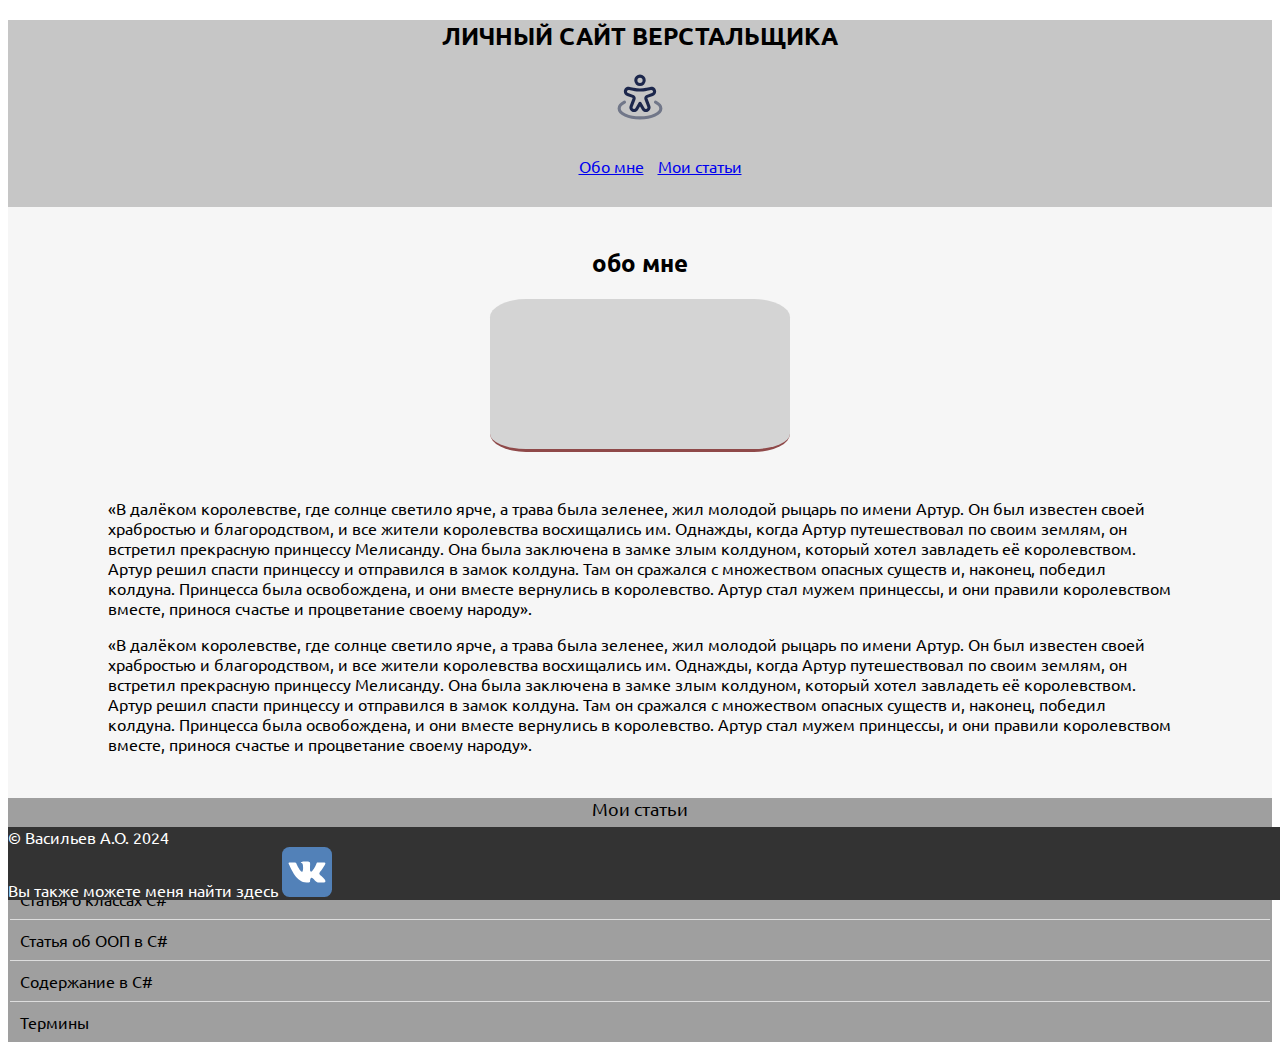
<file: index.html>
<!DOCTYPE html>
<html lang="ru">

<head>
    <meta charset="UTF-8">
    <meta name="viewport" content="width=device-width, initial-scale=1.0">
    <link rel="stylesheet" href="css/style.css">
    <link rel="preconnect" href="https://fonts.googleapis.com">
    <link rel="preconnect" href="https://fonts.gstatic.com" crossorigin>
    <link
        href="https://fonts.googleapis.com/css2?family=Ubuntu:ital,wght@0,300;0,400;0,500;0,700;1,300;1,400;1,500;1,700&display=swap"
        rel="stylesheet">
    <title>web-1</title>

</head>

<body>
    <header>
        <div class=" block">
            <h1>Личный сайт верстальщика</h1>
            <a href="img/people-nearby-svgrepo-com.svg"  download="img/people-nearby-svgrepo-com.svg"><img src="img/people-nearby-svgrepo-com.svg" alt="фон">
            </a>
            <nav>
                <ul>
                    <li><a href="#sectionOne">Обо мне</a></li>
                    <li><a href="#sectionTwo">Мои статьи</a></li>
                </ul>
            </nav>
        </div>

    </header>

    <main>
        <section id="sectionOne">
            <div class="container">
                <div class="block-1">
                    <h2>обо мне</h2>
                    <div class="gray">
                        <p></p>
                    </div>
                </div>
            </div>
            <div class="mper">
                <p>«В далёком королевстве, где солнце светило ярче, а трава была зеленее, жил молодой рыцарь по имени
                    Артур. Он был известен своей храбростью и благородством, и все жители королевства восхищались им.
                    Однажды, когда Артур путешествовал по своим землям, он встретил прекрасную принцессу Мелисанду. Она
                    была заключена в замке злым колдуном, который хотел завладеть её королевством.
                    Артур решил спасти принцессу и отправился в замок колдуна. Там он сражался с множеством опасных
                    существ и, наконец, победил колдуна.
                    Принцесса была освобождена, и они вместе вернулись в королевство. Артур стал мужем принцессы, и они
                    правили королевством вместе, принося счастье и процветание своему народу».
                </p>
                <p>«В далёком королевстве, где солнце светило ярче, а трава была зеленее, жил молодой рыцарь по имени
                    Артур. Он был известен своей храбростью и благородством, и все жители королевства восхищались им.
                    Однажды, когда Артур путешествовал по своим землям, он встретил прекрасную принцессу Мелисанду. Она
                    была заключена в замке злым колдуном, который хотел завладеть её королевством.
                    Артур решил спасти принцессу и отправился в замок колдуна. Там он сражался с множеством опасных
                    существ и, наконец, победил колдуна.
                    Принцесса была освобождена, и они вместе вернулись в королевство. Артур стал мужем принцессы, и они
                    правили королевством вместе, принося счастье и процветание своему народу».
                </p>
            </div>
        </section>
        <section id="sectionTwo">
            <div class="article-list">
                <p class="p-center">Мои статьи</p>
                <ul>
                    <li><a href="articles/artical1.html">Статья о C#</a></li>
                    <li><a href="articles/articalClass.html">Статья о классах C#</a></li>
                    <li><a href="articles/articalOOP.html">Статья об ООП в C#</a></li>
                    <li><a href="articles/articalContent.html">Содержание в C#</a></li>
                    <li><a href="articles/articalTerms.html">Термины</a></li>
                </ul>
            </div>
        </section>
    </main>
    <footer class="footer">
        <p>&copy; <span>Васильев А.О. 2024</span></p>
        <p><span>Вы также можете меня найти здесь  <a href="https://vk.com/artemkafr" target="_blank" ><img src="img/vk-svgrepo-com.svg" alt=""></a></span></p>
    </footer>
</body>

</html>
</file>
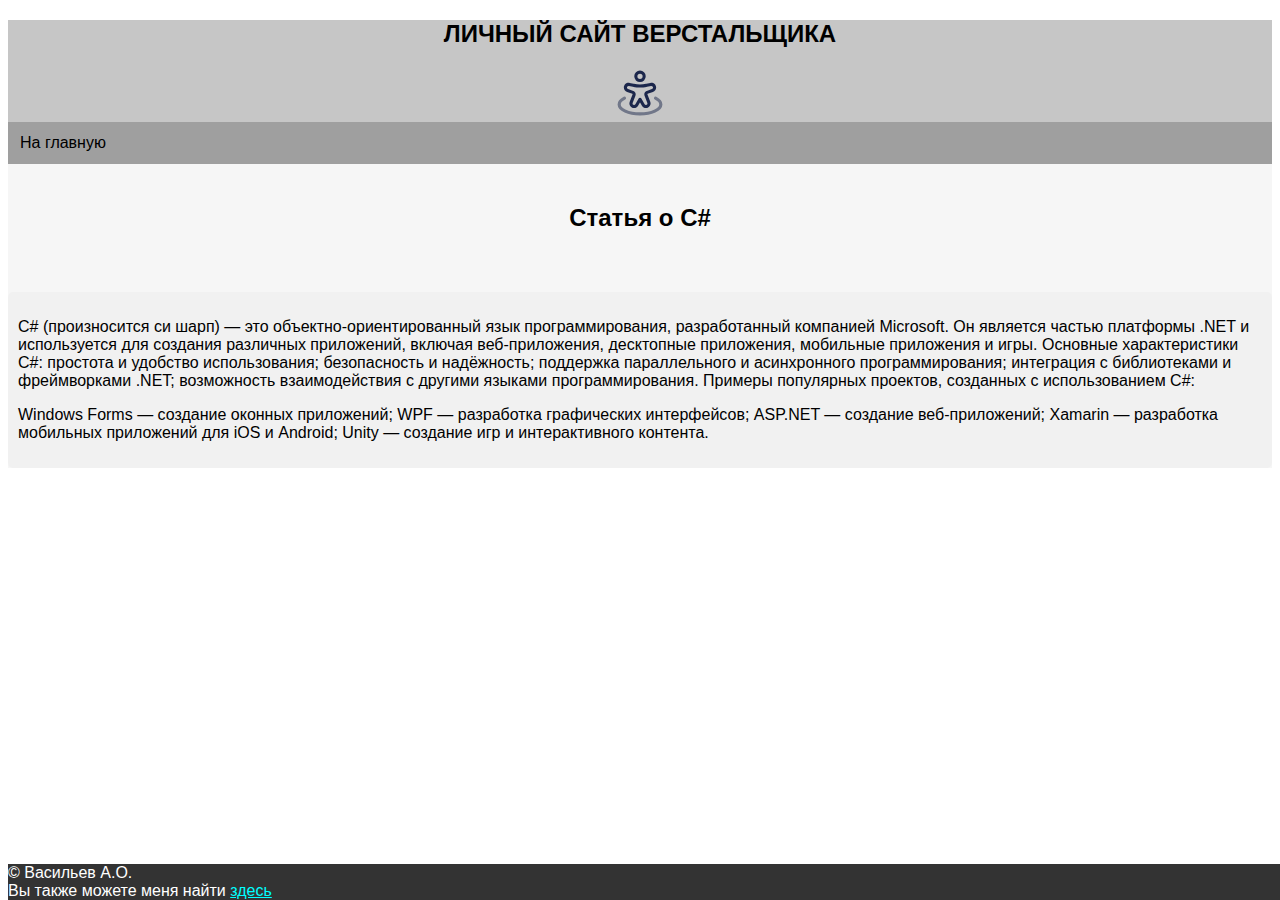
<file: articles/artical1.html>
<!DOCTYPE html>
<html lang="ru">

<head>
    <meta charset="UTF-8">
    <meta name="viewport" content="width=device-width, initial-scale=1.0">
    <link rel="stylesheet" href="../css/style_articles.css">
    <title>web-1</title>

</head>

<body>
<header>
        <div class=" block">
    <h1>Личный сайт верстальщика</h1>
    <img src="../img/people-nearby-svgrepo-com.svg" alt="фон">
    </div>
</header>

<main>
    <section>
    <div class="headers">
        <nav>
            <ul>
                <li><a href="../index.html"> На главную</a></li>  
            </ul>
        </nav>
    </div>
    </section>
    <section class="container-1_todelete">
        <div class="container">
            <div class="block-1">
                <h2>Статья о C#</h2>
                
            </div>
        </div>
        
<div class="mper">
    <p >
        C# (произносится си шарп) — это объектно-ориентированный язык программирования, разработанный компанией Microsoft. Он является частью платформы .NET и используется для создания различных приложений, включая веб-приложения, десктопные приложения, мобильные приложения и игры.
Основные характеристики C#:
простота и удобство использования;
безопасность и надёжность;
поддержка параллельного и асинхронного программирования;
интеграция с библиотеками и фреймворками .NET;
возможность взаимодействия с другими языками программирования.
Примеры популярных проектов, созданных с использованием C#:
    </p>
    <p>
        Windows Forms — создание оконных приложений;
WPF — разработка графических интерфейсов;
ASP.NET — создание веб-приложений;
Xamarin — разработка мобильных приложений для iOS и Android;
Unity — создание игр и интерактивного контента.
    </p>
</div>

<footer class="footer">
    <p>&copy; <span>Васильев А.О.</span></p>
    <p><span>Вы также можете меня найти <a href="https://www.inueco.ru/" target="_blank">здесь</a></span></p>
</footer>
</body>

</html>
</file>
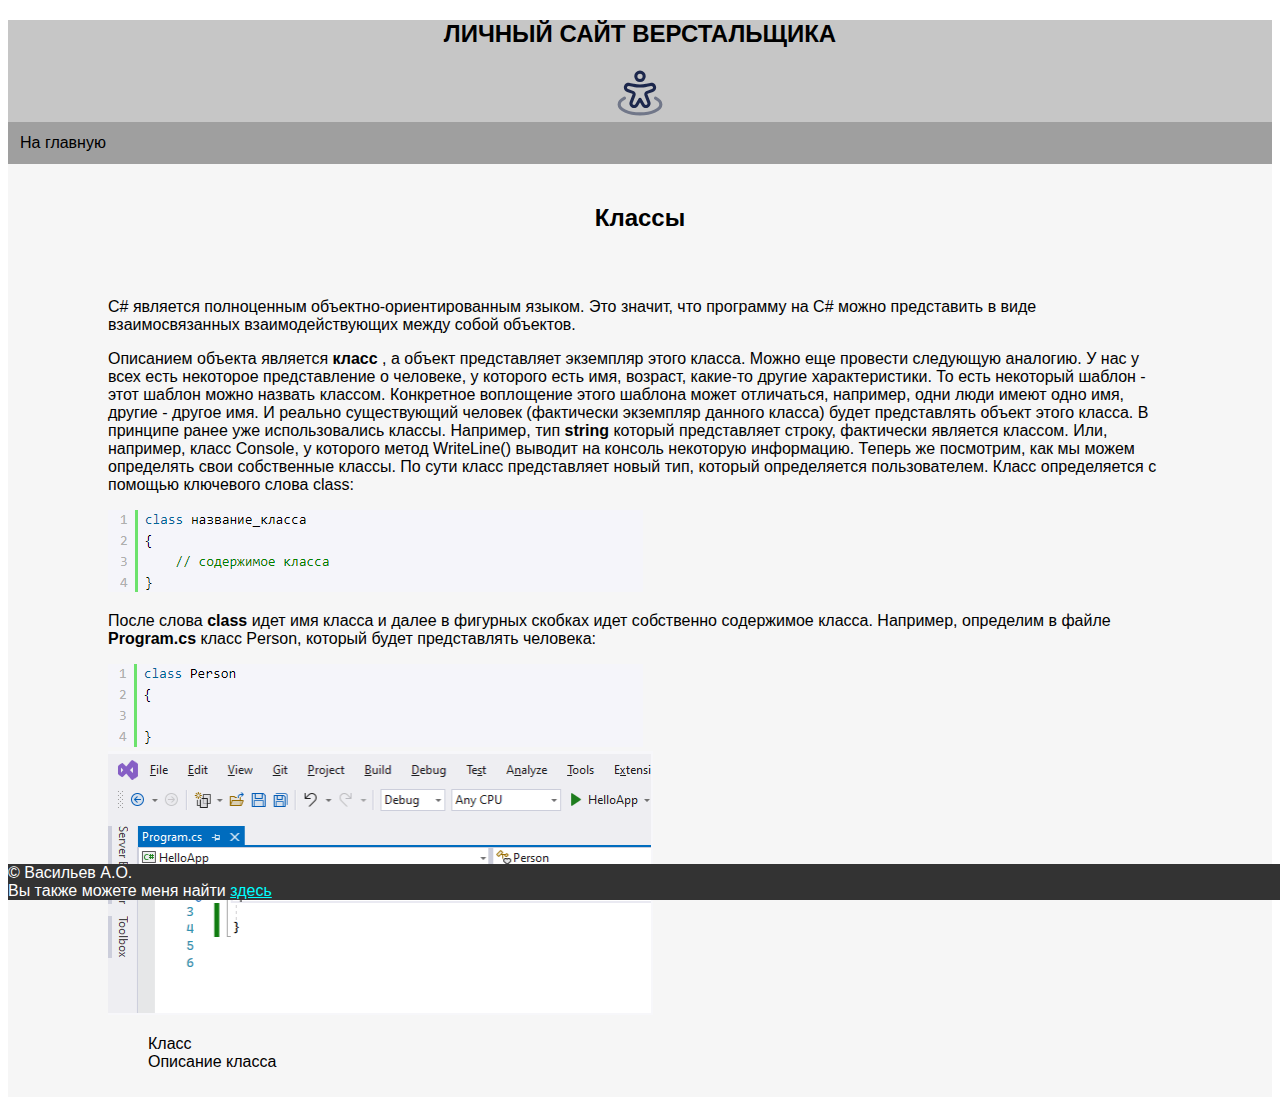
<file: articles/articalClass.html>
<!DOCTYPE html>
<html lang="ru">

<head>
    <meta charset="UTF-8">
    <meta name="viewport" content="width=device-width, initial-scale=1.0">
    <link rel="stylesheet" href="../css/style_articles.css">
    <title>Классы C#</title>

</head>

<body>
<header>
        <div class=" block">
    <h1>Личный сайт верстальщика</h1>
    <img src="../img/people-nearby-svgrepo-com.svg" alt="фон">
    </div>
</header>

<main>
    <section>
    <div class="headers">
        <nav>
            <ul>
                <li><a href="../index.html"> На главную</a></li>  
            </ul>
        </nav>
    </div>
    </section>
    <section class="container-1_todelete">
        <div class="container">
            <div class="block-1">
                <h2>Классы</h2>
            </div>
        </div>
      <div  class="mper_class">
    <p>
        C# является полноценным объектно-ориентированным языком. Это значит, что программу на C# можно представить в виде взаимосвязанных взаимодействующих между собой объектов.</p><p>Описанием объекта является <strong>класс</strong>
        , а объект представляет экземпляр этого класса. Можно еще провести следующую аналогию. У нас у всех есть некоторое представление о человеке, у которого есть имя, возраст, какие-то другие характеристики. То есть некоторый шаблон - этот шаблон можно назвать классом. Конкретное воплощение этого шаблона может отличаться, например, одни люди имеют одно имя, другие - другое имя. И реально существующий человек (фактически экземпляр данного класса) будет представлять объект этого класса.
        В принципе ранее уже использовались классы. Например, тип
    <strong>string</strong>
    который представляет строку, фактически является классом. Или, например, класс Console, у которого метод WriteLine() выводит на консоль некоторую информацию. Теперь же посмотрим, как мы можем определять свои собственные классы.
    По сути класс представляет новый тип, который определяется пользователем. Класс определяется с помощью ключевого слова сlass:
</p>
<img src="../img/class-1.PNG" alt="Фото класса">

<p>
    После слова <strong>class</strong> идет имя класса и далее в фигурных скобках идет собственно содержимое класса. Например, определим в файле <strong>Program.cs</strong> класс Person, который будет представлять человека:
</p>
<img src="../img/class-2.PNG" alt="Фото в Program.cs">
    <img  src="../img/class-3.PNG" alt="с#">
    <figure>Класс <figcaption>Описание класса</figcaption></figure>
</div>
<footer class="footer">
    <p>&copy; <span>Васильев А.О.</span></p>
    <p><span>Вы также можете меня найти <a href="https://www.inueco.ru/" target="_blank">здесь</a></span></p>
    
</footer>
</body>

</html>
</file>
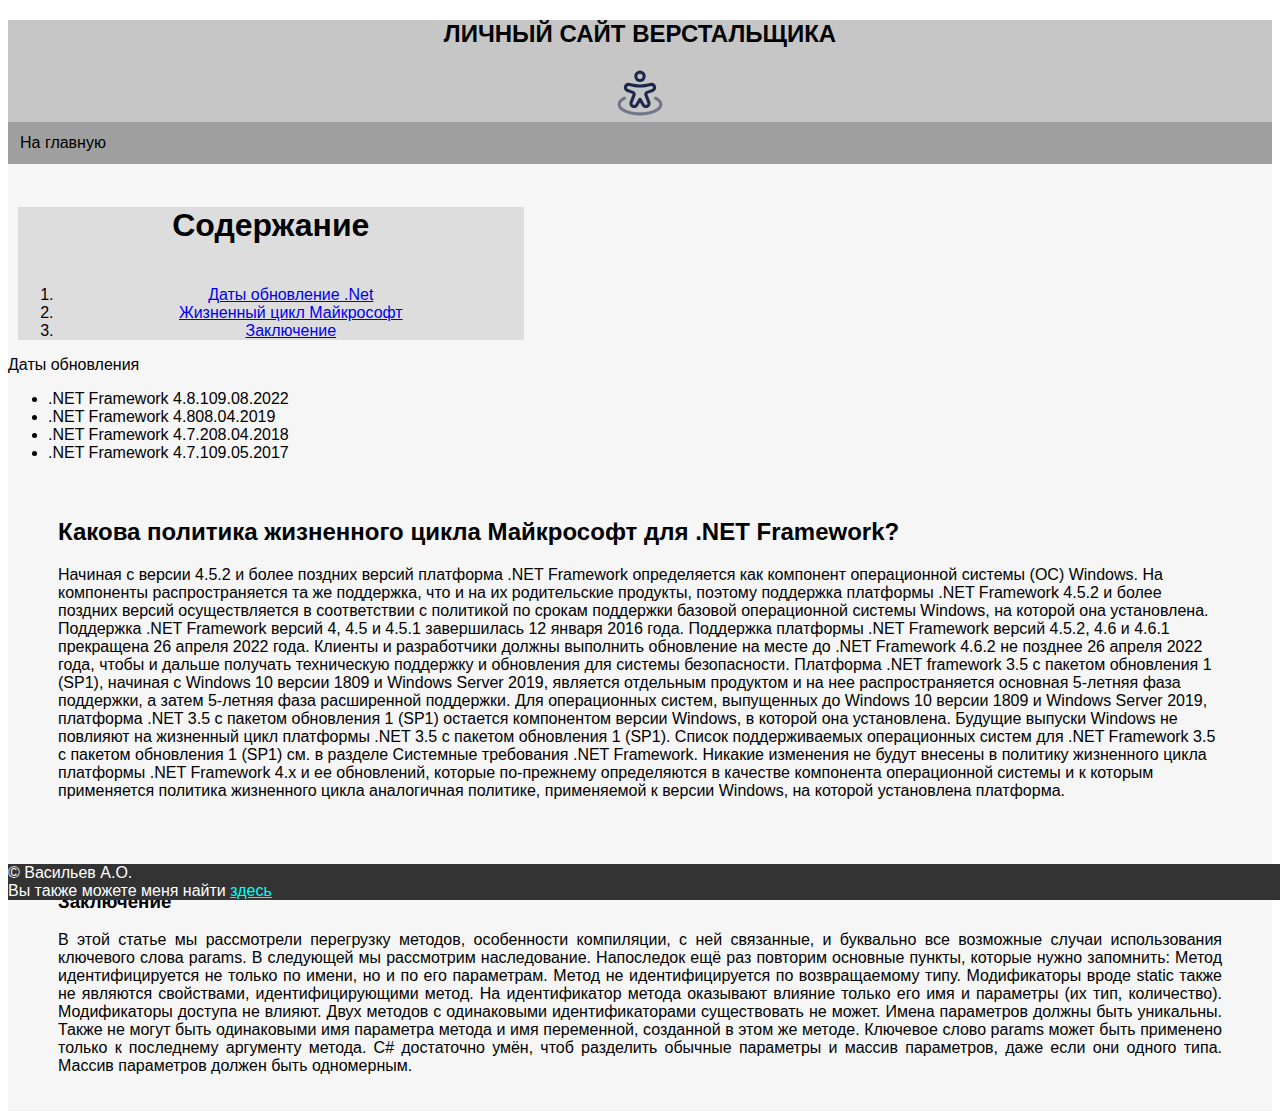
<file: articles/articalContent.html>
<!DOCTYPE html>
<html lang="ru">

<head>
    <meta charset="UTF-8">
    <meta name="viewport" content="width=device-width, initial-scale=1.0">
    <link rel="stylesheet" href="../css/style_articles.css">
    <title>Классы C#</title>

</head>

<body>
    <header>
        <div class=" block">
            <h1>Личный сайт верстальщика</h1>
            <img src="../img/people-nearby-svgrepo-com.svg" alt="фон">
        </div>
    </header>

    <main>
        <section>
            <div class="headers">
                <nav>
                    <ul>
                        <li><a href="../index.html"> На главную</a></li>
                    </ul>
                </nav>
            </div>
        </section>
        <div class="artical-content">
            <h4>Содержание</h4>
            <nav class="margin_nav">
                <ol>
                    <li><a href="#sectionOne">Даты обновление .Net</a></li>
                    <li><a href="#sectionTwo">Жизненный цикл Майкрософт</a></li>
                    <li><a href="#sectionThree">Заключение</a></li>
                </ol>
            </nav>
        </div>
        </section>
        <section id="sectionOne">
            <p> Даты обновления
            <ul>
                <li>.NET Framework 4.8.1<time datetime="2022-08-09">09.08.2022</time></li>
                <li>.NET Framework 4.8<time datetime="2019-04-08">08.04.2019</time></li>
                <li>.NET Framework 4.7.2<time datetime="2018-04-08">08.04.2018</time></li>
                <li>.NET Framework 4.7.1<time datetime="2017-05-09">09.05.2017</time></li>
            </ul>
            </p>
        </section>
        <section id="sectionTwo">
            <p>
            <h2>Какова политика жизненного цикла Майкрософт для .NET Framework?</h2>
            Начиная с версии 4.5.2 и более поздних версий платформа .NET Framework определяется как компонент
            операционной системы (ОС) Windows. На компоненты распространяется та же поддержка, что и на их родительские
            продукты, поэтому поддержка платформы .NET Framework 4.5.2 и более поздних версий осуществляется в
            соответствии с политикой по срокам поддержки базовой операционной системы Windows, на которой она
            установлена.

            Поддержка .NET Framework версий 4, 4.5 и 4.5.1 завершилась 12 января 2016 года.

            Поддержка платформы .NET Framework версий 4.5.2, 4.6 и 4.6.1 прекращена 26 апреля 2022 года. Клиенты и
            разработчики должны выполнить обновление на месте до .NET Framework 4.6.2 не позднее 26 апреля 2022 года,
            чтобы и дальше получать техническую поддержку и обновления для системы безопасности.

            Платформа .NET framework 3.5 с пакетом обновления 1 (SP1), начиная с Windows 10 версии 1809 и Windows Server
            2019, является отдельным продуктом и на нее распространяется основная 5-летняя фаза поддержки, а затем
            5-летняя фаза расширенной поддержки. Для операционных систем, выпущенных до Windows 10 версии 1809 и Windows
            Server 2019, платформа .NET 3.5 с пакетом обновления 1 (SP1) остается компонентом версии Windows, в которой
            она установлена.

            Будущие выпуски Windows не повлияют на жизненный цикл платформы .NET 3.5 с пакетом обновления 1 (SP1).
            Список поддерживаемых операционных систем для .NET Framework 3.5 с пакетом обновления 1 (SP1) см. в разделе
            Системные требования .NET Framework.

            Никакие изменения не будут внесены в политику жизненного цикла платформы .NET Framework 4.x и ее обновлений,
            которые по-прежнему определяются в качестве компонента операционной системы и к которым применяется политика
            жизненного цикла аналогичная политике, применяемой к версии Windows, на которой установлена платформа.
            </p>
        </section>
        <section id="sectionThree">
            <h3>Заключение</h3>
            <p>В этой статье мы рассмотрели перегрузку методов, особенности компиляции, с ней связанные, и буквально все
                возможные случаи использования ключевого слова params. В следующей мы рассмотрим наследование.
                Напоследок ещё раз повторим основные пункты, которые нужно запомнить:

                Метод идентифицируется не только по имени, но и по его параметрам.
                Метод не идентифицируется по возвращаемому типу.
                Модификаторы вроде static также не являются свойствами, идентифицирующими метод.
                На идентификатор метода оказывают влияние только его имя и параметры (их тип, количество). Модификаторы
                доступа не влияют. Двух методов с одинаковыми идентификаторами существовать не может.
                Имена параметров должны быть уникальны. Также не могут быть одинаковыми имя параметра метода и имя
                переменной, созданной в этом же методе.
                Ключевое слово params может быть применено только к последнему аргументу метода.
                C# достаточно умён, чтоб разделить обычные параметры и массив параметров, даже если они одного типа.
                Массив параметров должен быть одномерным.</p>
        </section>
        </div>
        <footer class="footer">
            <p>&copy; <span>Васильев А.О.</span></p>
            <p><span>Вы также можете меня найти <a href="https://www.inueco.ru/" target="_blank">здесь</a></span></p>

        </footer>
</body>

</html>
</file>
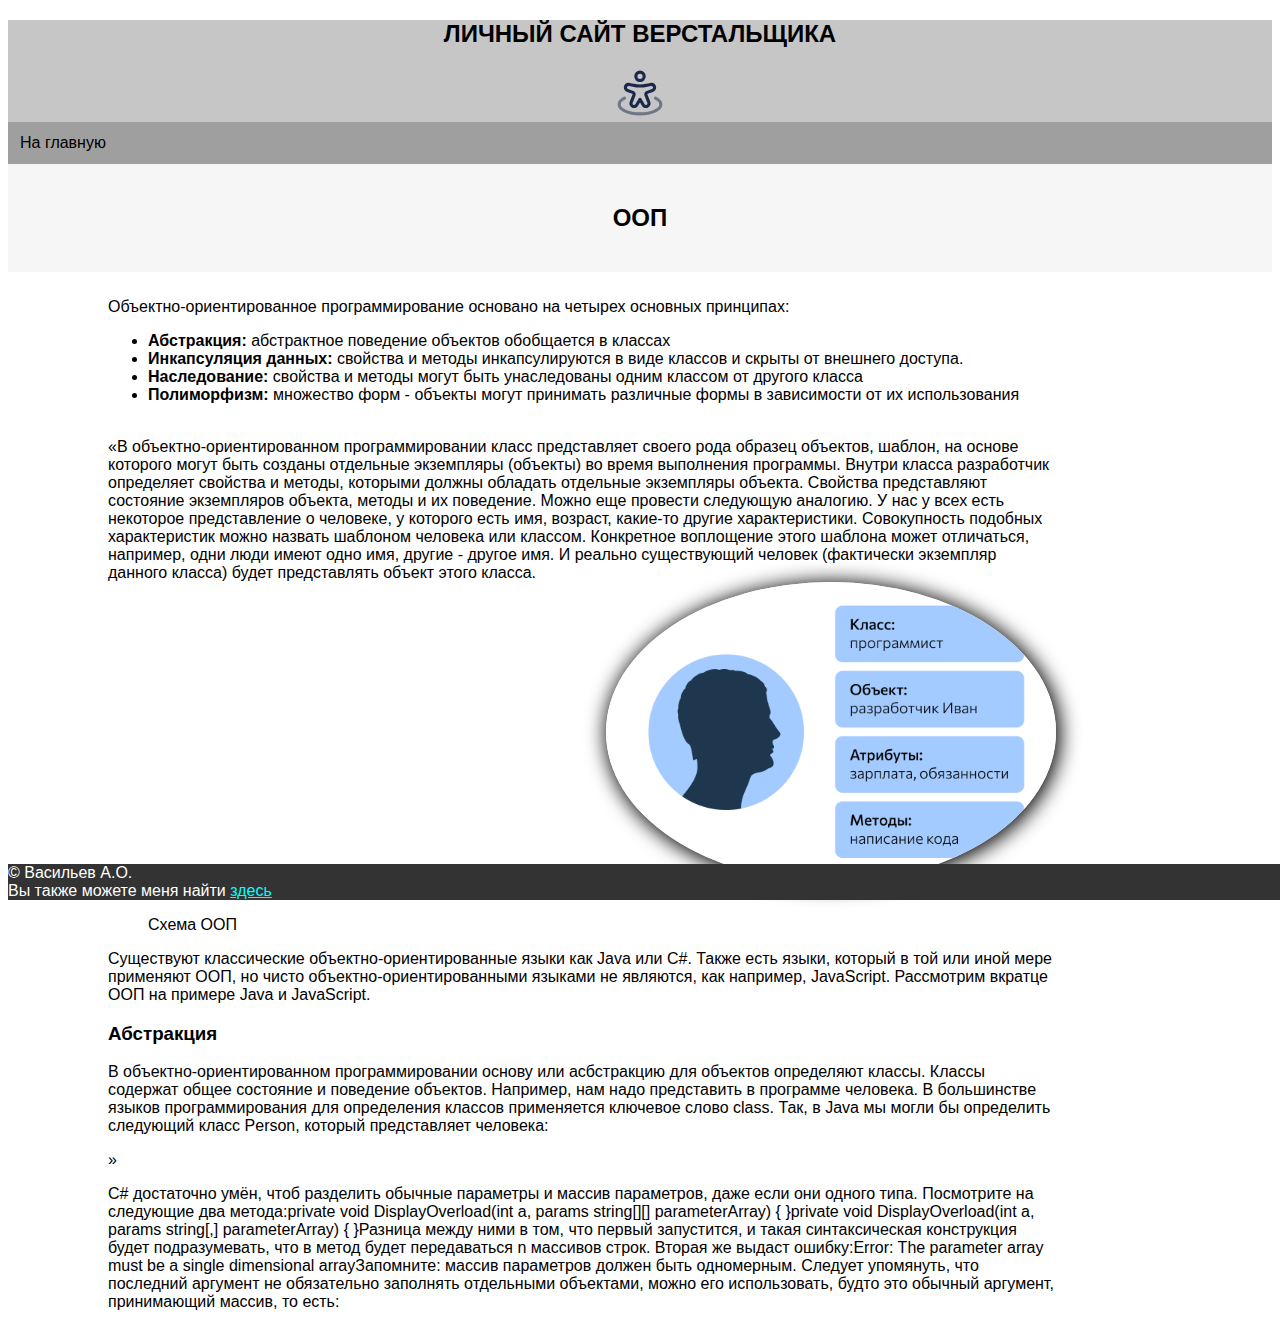
<file: articles/articalOOP.html>
<!DOCTYPE html>
<html lang="ru">

<head>
    <meta charset="UTF-8">
    <meta name="viewport" content="width=device-width, initial-scale=1.0">
    <link rel="stylesheet" href="../css/style_articles.css">
    <title>Классы C#</title>

</head>

<body>
<header>
        <div class=" block">
    <h1>Личный сайт верстальщика</h1>
    <img src="../img/people-nearby-svgrepo-com.svg" alt="фон">
    </div>
</header>

<main>
    <section>
    <div class="headers">
        <nav>
            <ul>
                <li><a href="../index.html"> На главную</a></li>  
            </ul>
        </nav>
    </div>
    </section>
    <section class="container-1_todelete">
        <div class="container">
            <div class="block-1">
                <h2>ООП</h2>
            </div>
        </div>
      <div  class="OOP_class">
<section>
    <p>Объектно-ориентированное программирование основано на четырех основных принципах:
        <ul>
            <li><strong>Абстракция:</strong> абстрактное поведение объектов обобщается в классах</li>
            <li><strong>Инкапсуляция данных:</strong> свойства и методы инкапсулируются в виде классов и скрыты от внешнего доступа.</li>
            <li><strong>Наследование:</strong> свойства и методы могут быть унаследованы одним классом от другого класса</li>
            <li><strong>Полиморфизм:</strong> множество форм - объекты могут принимать различные формы в зависимости от их использования</li>
        </ul>
        <br>
        <q>В объектно-ориентированном программировании класс представляет своего рода образец объектов, шаблон, на основе которого могут быть созданы отдельные экземпляры (объекты) во время выполнения программы. Внутри класса разработчик определяет свойства и методы, которыми должны обладать отдельные экземпляры объекта. Свойства представляют состояние экземпляров объекта, методы и их поведение.

            Можно еще провести следующую аналогию. У нас у всех есть некоторое представление о человеке, у которого есть имя, возраст, какие-то другие характеристики. Совокупность подобных характеристик можно назвать шаблоном человека или классом. Конкретное воплощение этого шаблона может отличаться, например, одни люди имеют одно имя, другие - другое имя. И реально существующий человек (фактически экземпляр данного класса) будет представлять объект этого класса.
            <div>
                <div class="image-caption-container">
                    <img class="opp-img" src="../img/oop-1.png" alt="Фото класса">
                    <figcaption>Подпись к ООП</figcaption>
                  </div>
                  <figure>
                    <p>Схема ООП</p>
                  </figure>
            Существуют классические объектно-ориентированные языки как Java или C#. Также есть языки, который в той или иной мере применяют ООП, но чисто объектно-ориентированными языками не являются, как например, JavaScript.
            
            Рассмотрим вкратце ООП на примере Java и JavaScript.</q>   
    </p>
    <div>
    <h3>Абстракция</h3>
    <p>В объектно-ориентированном программировании основу или асбстракцию для объектов определяют классы. Классы содержат общее состояние и поведение объектов. Например, нам надо представить в программе человека. В большинстве языков программирования для определения классов применяется ключевое слово class. Так, в Java мы могли бы определить следующий класс Person, который представляет человека:</p>
</div>

</section>
<p>
     C# достаточно умён, чтоб разделить обычные параметры и массив параметров, даже если они одного типа.
Посмотрите на следующие два метода:private void DisplayOverload(int a, params string[][] parameterArray) { }private void DisplayOverload(int a, params string[,] parameterArray) { }Разница между ними в том, что первый запустится, и такая синтаксическая конструкция будет подразумевать, что в метод будет передаваться n массивов строк. Вторая же выдаст ошибку:Error: The parameter array must be a single dimensional arrayЗапомните: массив параметров должен быть одномерным.
Следует упомянуть, что последний аргумент не обязательно заполнять отдельными объектами, можно его использовать, будто это обычный аргумент, принимающий массив, то есть:
</p>
</div>
<footer class="footer">
    <p>&copy; <span>Васильев А.О.</span></p>
    <p><span>Вы также можете меня найти <a href="https://www.inueco.ru/" target="_blank">здесь</a></span></p>
    
</footer>
</body>

</html>
</file>
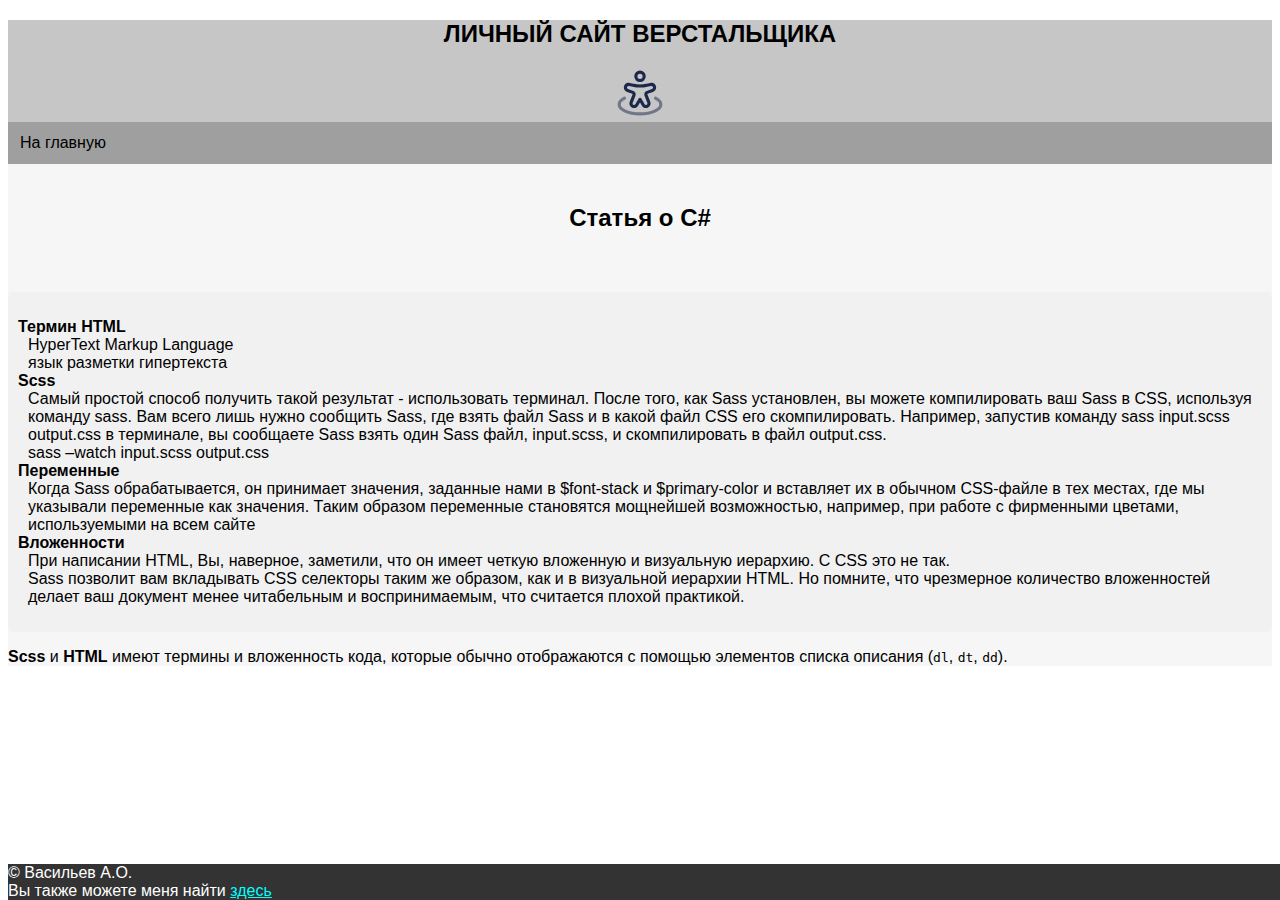
<file: articles/articalTerms.html>
<!DOCTYPE html>
<html lang="ru">

<head>
    <meta charset="UTF-8">
    <meta name="viewport" content="width=device-width, initial-scale=1.0">
    <link rel="stylesheet" href="../css/style_articles.css">
    <title>web-1</title>

</head>

<body>
<header>
        <div class=" block">
    <h1>Личный сайт верстальщика</h1>
    <img src="../img/people-nearby-svgrepo-com.svg" alt="фон">
    </div>
</header>

<main>
    <section>
    <div class="headers">
        <nav>
            <ul>
                <li><a href="../index.html"> На главную</a></li>  
            </ul>
        </nav>
    </div>
    </section>
    <section class="container-1_todelete">
        <div class="container">
            <div class="block-1">
                <h2>Статья о C#</h2>
                
            </div>
        </div>
        
        <div class="mper">
            <dl>
              <dt>Термин HTML</dt>
              <dd>HyperText Markup Language</dd>
              <dd>язык разметки гипертекста</dd>
              <dt>Scss</dt>
              <dd>Самый простой способ получить такой результат - использовать терминал. После того, как Sass установлен, вы можете компилировать ваш Sass в CSS, используя команду sass. Вам всего лишь нужно сообщить Sass, где взять файл Sass и в какой файл CSS его скомпилировать. Например, запустив команду sass input.scss output.css в терминале, вы сообщаете Sass взять один Sass файл, input.scss, и скомпилировать в файл output.css.</dd>
              <dd>sass –watch input.scss output.css             </dd>
              <dt>Переменные</dt>
              <dd>Когда Sass обрабатывается, он принимает значения, заданные нами в $font-stack и $primary-color и вставляет их в обычном CSS-файле в тех местах, где мы указывали переменные как значения. Таким образом переменные становятся мощнейшей возможностью, например, при работе с фирменными цветами, используемыми на всем сайте</dd>
              <dt>Вложенности</dt>
              <dd>При написании HTML, Вы, наверное, заметили, что он имеет четкую вложенную и визуальную иерархию. С CSS это не так.</dd>
              <dd>Sass позволит вам вкладывать CSS селекторы таким же образом, как и в визуальной иерархии HTML. Но помните, что чрезмерное количество вложенностей делает ваш документ менее читабельным и воспринимаемым, что считается плохой практикой.</dd>
            </dl>

          </div>
          
          <p><strong>Scss</strong> и <strong>HTML</strong> имеют термины и вложенность кода, которые обычно отображаются с помощью элементов списка описания (<code>dl</code>, <code>dt</code>, <code>dd</code>).</p>

<footer class="footer">
    <p>&copy; <span>Васильев А.О.</span></p>
    <p><span>Вы также можете меня найти <a href="https://www.inueco.ru/" target="_blank">здесь</a></span></p>
</footer>
</body>

</html>
</file>
<file: css/style.css>
header {
    text-align: center;
    width: 100%;
  }
  body {
    font-family: "Ubuntu", sans-serif;
  }
  .block {
    background-color: rgba(128, 128, 128, 0.447);
    text-align: center;
  }
  .block h1 {
    font-size: 24px;
    margin-bottom: 20px;
    margin-top: 20px;
    text-transform: uppercase;
  }
  .block img {
    width: 50px;
  }
  .block nav {
    padding: 10px 50px;
  }
  .block ul {
    list-style: none;
  }
  .block ul li {
    display: inline-block;
    margin: 5px;
  }
  .block ul li a {
    cursor: pointer;
  }
  .mper {
    padding: 10px 100px;
  }
  .container {
    display: flex;
    justify-content: center;
    align-items: center;
    padding: 20px 50px;
  }
  .container .block-1 {
    text-align: center;
  }
  .container .block-1 .gray {
    border-radius: 12%;
    width: 300px;
    height: 150px;
    background-color: #d4d4d4;
    text-align: center;
    border-bottom: 3px solid #8f4949;
  }
  .article-list {
    background: #9f9f9f;
  }
  .article-list p {
    text-align: center;
    font-size: 18px;
  }
  .article-list ul {
    list-style: none;
    padding: 0;
    margin: 2px;
  }
  .article-list ul li {
    padding: 10px;
    background: #9f9f9f;
    border-bottom: 1px solid #ddd;
  }
  .article-list ul li:hover {
    background: #89c596;
  }
  .article-list ul li:last-child {
    border-bottom: none;
  }
  .article-list ul li a {
    all: unset;
    cursor: pointer;
  }
  .headers {
    display: flex;
    background-color: #9f9f9f;
    margin: 0;
    padding: 0;
  }
  .headers ul {
    list-style: none;
    padding: 0;
    margin: 2px;
  }
  .headers ul li {
    padding: 10px;
    background: #9f9f9f;
  }
  .headers ul li a {
    all: unset;
    cursor: pointer;
  }
  main {
    background-color: #5e5e5e0e;
  }
  .footer {
    background-color: #333;
    color: #fff;
    text-align: left;
    width: 100%;
    position: fixed;
    bottom: 0;
    margin-top: 60px;
  }
  .footer a {
    color: aqua;
    cursor: pointer;
  }
  .footer a img {
    width: 50px;
  }
  .footer p {
    margin: 0;
  }
</file>
<file: css/style_articles.css>
header {
    text-align: center;
    width: 100%;
  }
  body {
    font-family: "Ubuntu", sans-serif;
  }
  .block {
    background-color: rgba(128, 128, 128, 0.447);
    text-align: center;
  }
  .block h1 {
    font-size: 24px;
    margin-bottom: 20px;
    margin-top: 20px;
    text-transform: uppercase;
  }
  .block img {
    width: 50px;
  }
  .block nav {
    padding: 10px 50px;
  }
  .block ul {
    list-style: none;
  }
  .block ul li {
    display: inline-block;
    margin: 5px;
  }
  .block ul li a {
    cursor: pointer;
  }
  .mper {
    background-color: #f1f1f1;
    padding: 10px;
    border-radius: 5px;
    margin-top: 20px;
  }
  dl {
    display: flexbox;
    grid-template-columns: auto auto;
    gap: 5px 20px;
  }
  dt {
    font-weight: bold;
  }
  dd {
    margin-left: 10px;
  }
  .mper_class {
    padding: 10px 100px;
  }
  .OOP_class {
    padding: 10px 100px;
    width: 75%;
    float: left;
  }
  .opp-img {
    width: 450px;
    border-radius: 60%;
    float: right;
    box-shadow: 2px 2px 20px 2px #000;
  }
  .container {
    display: flex;
    justify-content: center;
    align-items: center;
    padding: 20px 50px;
  }
  .container .block-1 {
    text-align: center;
  }
  .container .block-1 .gray {
    width: 300px;
    height: 150px;
    background-color: #adadad;
    text-align: center;
  }
  .article-list {
    background: #9f9f9f;
  }
  .article-list p {
    text-align: center;
    font-size: 18px;
  }
  .article-list ul {
    list-style: none;
    padding: 0;
    margin: 2px;
  }
  .article-list ul li {
    padding: 10px;
    background: #9f9f9f;
    border-bottom: 1px solid #ddd;
  }
  .article-list ul li:hover {
    background: #89c596;
  }
  .article-list ul li:last-child {
    border-bottom: none;
  }
  .article-list ul li a {
    all: unset;
    cursor: pointer;
  }
  .headers {
    display: flex;
    background-color: #9f9f9f;
    margin: 0;
    padding: 0;
  }
  .headers ul {
    list-style: none;
    padding: 0;
    margin: 2px;
  }
  .headers ul li {
    padding: 10px;
    background: #9f9f9f;
  }
  .headers ul li a {
    all: unset;
    cursor: pointer;
  }
  main {
    background-color: #5e5e5e0e;
  }
  .artical-content {
    margin: 10px;
    width: 40%;
    height: 40%;
    background-color: #ddd;
    text-align: center;
  }
  .artical-content h4 {
    text-align: center;
    font-size: 2rem;
  }
  .artical-content ul {
    list-style: none;
    padding: 0;
    margin: 2px;
  }
  .artical-content ul li {
    padding: 3px;
  }
  .artical-content .margin_nav {
    margin-top: 20px;
  }
  .artical-content ol li a {
    transition: font-size 0.3s;
  }
  .artical-content ol li a:hover {
    font-size: 1.2em;
  }
  #sectionTwo {
    display: flex;
    flex-wrap: wrap;
    padding: 20px 50px;
  }
  #sectionTwo h2 {
    text-align: center;
  }
  #sectionTwo p {
    text-align: justify;
  }
  #sectionThree {
    padding: 20px 50px;
    align-items: center;
    text-align: justify;
  }
  .image-caption-container {
    display: flex;
    flex-direction: column;
    align-items: flex-end;
  }
  .footer {
    background-color: #333;
    color: #fff;
    text-align: left;
    width: 100%;
    position: fixed;
    bottom: 0;
    margin-top: 60px;
  }
  .footer a {
    color: aqua;
    cursor: pointer;
  }
  .footer p {
    margin: 0;
  }
</file>
